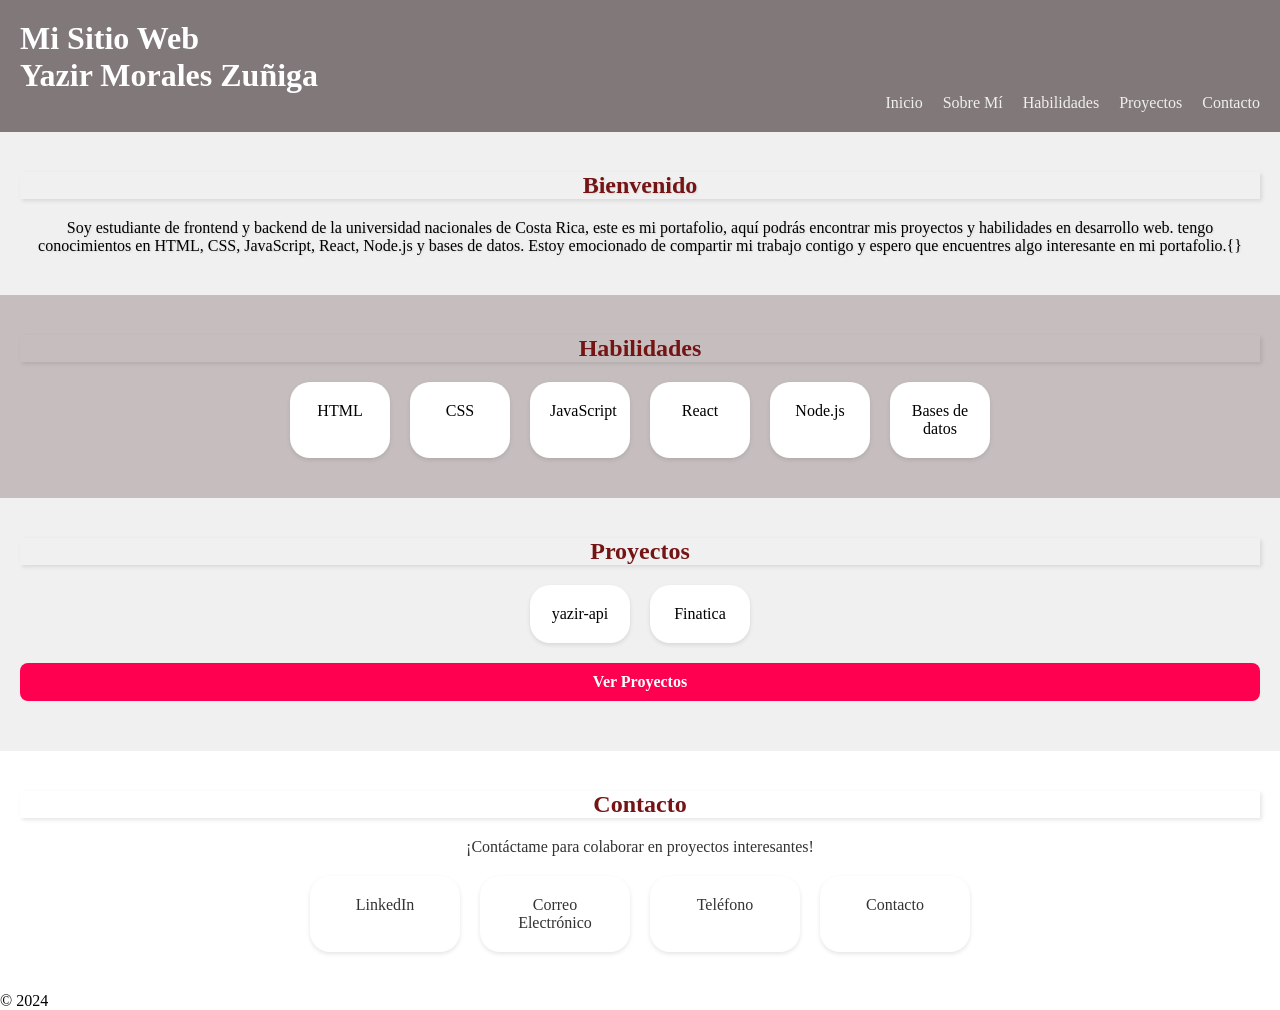
<file: index.html>
<!DOCTYPE html>
<html lang="es">
<head>
    <meta charset="UTF-8">
    <meta name="viewport"
     content="width=device-width, initial-scale=1.0">
    <title>Mi Portafolio</title>
    <link rel="stylesheet" href="/css/style.css">
</head>
<body>
  <script>
    window.onload = function() {
        alert('¡Bienvenido a mi portafolio!');
    }; 
</script>
    <header>
        <h1>Mi Sitio Web</h1>
        <h1>Yazir Morales Zuñiga</h1>
          <nav>
            <ul>
              <li><a href="#inicio">Inicio</a></li>
              <li><a href="#sobre-mi">Sobre Mí</a></li>
              <li><a href="#habilidades">Habilidades</a></li>
              <li><a href="/paginas/proyectos.html">Proyectos</a></li>
              <li><a href="/paginas/contacto.html">Contacto</a></li>
            </ul>
         </nav>
    </header>
  <main>
    <section id="inicio">
      <h2>Bienvenido</h2>
      <p>Soy estudiante de frontend y backend de la universidad nacionales de Costa Rica,
        este es mi portafolio, aquí podrás encontrar mis proyectos y habilidades en desarrollo web.
        tengo conocimientos en HTML, CSS, JavaScript, React, Node.js y bases de datos. 
        Estoy emocionado de compartir mi trabajo contigo y espero que encuentres algo interesante en mi portafolio.{}
      </p>
    </section>
    <section id="habilidades">
        <h2>Habilidades</h2>
        <ul>
            <li>HTML</li>
            <li>CSS</li>
            <li>JavaScript</li>
            <li>React</li>
            <li>Node.js</li>
            <li>Bases de datos</li>
        </ul>
    </section>
    <section id="proyectos">
        <h2>Proyectos</h2>
        <ul>
            <ol>yazir-api</ol>
            <ol>Finatica</ol>
        </ul>
        <button><a href="paginas/proyectos.html">Ver Proyectos</a></button>
    </section>
    <section id="contacto">
        <h2>Contacto</h2>
        <p>¡Contáctame para colaborar en proyectos interesantes!</p>
        <ul>
            <li><a href="https://www.linkedin.com/in/yazir-morales-zuniga-9b8b1a1b6/">LinkedIn</a></li>
            <li><a href="mailto:zunigaalejandro878@gmail.com">Correo Electrónico</a></li>
            <li><a href="tel:+50686877675">Teléfono</a></li>
            <li><a href="paginas/contacto.html">Contacto</a></li>
    </section>
  </main>
    <footer>
     <p>&copy; 2024</p>
    </footer>
</body>
</html>
</file>
<file: css/style.css>
*{
    margin: 0;
    padding: 0;
    box-sizing: border-box;
}

header {
    background: #817979;
    color: #fff;
    padding: 20px;
}

nav ul {
    list-style: none;
    display: flex;
    justify-content: right;
    margin-left: 12px;
    text-decoration: none;
    color: #efefef;
}   
nav ul li a{
    margin-left: 20px;
    text-decoration: none;
    color: #efefef;
    font-family: 'Times New Roman', Times, serif;
}

nav ul li a:hover {
    color: #741414;
    text-shadow: 1px 1px 2px rgba(0,0,0,0.1);
    transition: all 0.3s ease;
}

#inicio {
    background: #f0f0f0;
    padding: 40px 20px;
    text-align: center;
    text-shadow: 1px 1px 2px rgba(0,0,0,0.1);
    font-family: 'Times New Roman', Times, serif;
}

#inicio h2 {
    margin-bottom: 20px;
    color: #741414;
    box-shadow: 2px 2px 4px rgba(0,0,0,0.1);
}


/* Estilos para la sección de habilidades */


#habilidades {
    background: #c6bebe;
    padding: 40px 20px;
    display: block;
    text-align: center;
    
    font-family: 'Times New Roman', Times, serif;
}

#habilidades h2 {
    margin-bottom: 20px;
    color: #741414;
    box-shadow: 2px 2px 4px rgba(0,0,0,0.1);
}

#habilidades ul {
    list-style: none;
    display: flex;
    justify-content: center;
    gap: 20px;
    
}

#habilidades ul li {
    background: #fff;
    padding: 20px;
    border-radius: 20px;
    box-shadow: 0 2px 4px rgba(0,0,0,0.1);
    width: 100px;
    text-align: center;
}

#habilidades ul li:hover {
    background: #f0f0f0;
    transform: translateY(-5px);
    transition: all 0.3s ease;
}

/* Estilos para la sección de proyectos */

#proyectos {
    background: #f0f0f0;
    padding: 40px 20px;
    text-align: center;
    font-family: 'Times New Roman', Times, serif;
    display: block;
}

#proyectos h2 {
    margin-bottom: 20px;
    color: #741414;
    box-shadow: 2px 2px 4px rgba(0,0,0,0.1);
}

#proyectos ul {
    list-style: none;
    display: flex;
    justify-content: center;
    gap: 20px;
}

#proyectos ul li {
    background: #fff;
    padding: 20px;
    border-radius: 20px;
    box-shadow: 0 2px 4px rgba(0,0,0,0.1);
    width: 200px;
    text-align: center;
}



#proyectos ul ol {
    background: #fff;
    padding: 20px;
    border-radius: 20px;
    box-shadow: 0 2px 4px rgba(0,0,0,0.1);
    width: 100px;
   
    
}

#proyectos ul ol li {
    margin-bottom: 10px;
}


#footer {
    background: #817979;
    color: #fff;
    text-align: center;
    padding: 20px;
}

#footer p {
    font-size: 14px;
    text-align: center;
}


#header-proyectos {
    background: #e3c1c1;
    color: #fff;
    padding: 20px;
    text-align: center;
}

#header-proyectos h1 {
    font-size: 36px;
    text-shadow: 2px 2px 4px rgba(0,0,0,0.1);
    text-align: center;
}

#header-proyectos nav a {
    margin: 0 10px;
    text-decoration: none;
    color: #efefef;
    font-family: 'Times New Roman', Times, serif;
    text-align: right;
}

.content-proyectos {
    background: #f0f0f0;
    padding: 40px 20px;
    text-align: center;
    font-family: 'Times New Roman', Times, serif;
    display: block;
}

.content-proyectos .card h2 {
    margin-bottom: 20px;
    color: #741414;
    box-shadow: 2px 2px 4px rgba(0,0,0,0.1);
}

#proyectos button {
    margin-top: 20px;
    padding: 10px 15px;
    background: #ff0051;
    color: #fff;
    border: none;
    border-radius: 8px;
    font-size: 1rem;
    cursor: pointer;
    transition: background 0.3s ease;
}

#proyectos button:hover {
    background: #410101;
}

#proyectos button a {
    text-decoration: none;
    color: #fff;
    font-size: 1rem;   
    
    font-family: 'Times New Roman', Times, serif;
    border-radius: 8px;
}


/* css of the contact section */

#contacto {
    background: white;
    padding: 40px 20px;
    text-align: center;
    font-family: 'Times New Roman', Times, serif;
}

#contacto h2 {
    margin-bottom: 20px;
    color: #741414;
    box-shadow: 2px 2px 4px rgba(0,0,0,0.1);
}

#contacto p {
    font-size: 1rem;
    color: #333;
    margin-bottom: 20px;
}

#contacto ul {
    list-style: none;
    display: flex;
    justify-content: center;
    gap: 20px;
}

#contacto ul li {
    background: #fff;
    padding: 20px;
    border-radius: 20px;
    box-shadow: 0 2px 4px rgba(0,0,0,0.1);
    width: 150px;
    text-align: center;
}

#contacto ul li:hover {
    background: #f0f0f0;
    transform: translateY(-5px);
    transition: all 0.3s ease;
}

#contacto ul li a{
    text-decoration: none;
    color: #333;
    font-size: 1rem;
}

/* Estilos para la sección de proyectos */

.header-proyectos {
    background: linear-gradient(135deg, #1e293b, #334155);
    color:white;
    padding: 30px 40px;
}

.header-proyectos h1 {
   font-size: 2.2rem;
   margin-bottom: 10px;
}

.header-proyectos a{
    color:#38bdf8;
    margin-right: 15px;
    text-decoration: none;
    font-weight: 500;
    font-family: 'Times New Roman', Times, serif;
}

.header-proyectos a:hover {
    color: #08405a;
    text-shadow: 1px 1px 2px rgba(0,0,0,0.1);
    transition: all 0.3s ease;
}

.contenedor-proyectos {
    display: grid;
    grid-template-columns: repeat(auto-fit, minmax(300px, 1fr));
    gap: 25px;
    padding: 40px 20px;
    background: #f1f5f9;
}

.card{
  
    background: #ffffff;
    border-radius: 15px;
    padding: 20px;
    box-shadow: 0 4px 8px rgba(0,0,0,0.1);
    transition: all 03s ease;
    border: 1px solid #e2e8f0;
}



.card:hover{
    transform: translateY(-10px);
    box-shadow: 0 12px 30px rgba(0,0,0,0.2);
}

.card img{
    width: 100%;
    height: 100px;
    object-fit: cover;
}

.card-content{
    padding: 20px;
}

.card h3{
    margin-bottom: 10px;
    font-size: 1.3rem;
    color: #333;
}

.card p{
    font-size: 0.9rem;
    color: #666;
    margin-bottom: 15px;
}

.btn{
    display: inline-block;
    padding: 10px 18px;
    background: linear-gradient(135deg, #3b82f6, #2563eb);
    color: white;
    border-radius: 8px;
    text-decoration: none;
    font-weight: 500;
    transition: all 0.3s ease;
}



.btn:hover{
    background: linear-gradient(135deg, #2563eb, #1e40af);
    transform: scale(1.05);
}

.volver{
    padding: 0 40px 40px;
}

.volver a{

    display: inline-block;
    padding : 10px 15px;
    background: #08405a;
    color: #fff;
    text-decoration: none;
    border-radius: 8px;
    font-size: 0.9rem;
    transition: background 0.3s ease;
}

.volver a:hover{
    background: #0056b3;
}

/* Estilos para la sección de contacto */

form{
    font-family: 'Times New Roman', Times, serif;
    background:linear-gradient(135deg, #0f172a, #1e293b);
    display: flex;
    justify-content: center;
    align-items: center;
    height: 100vh;
}

fieldset{
    border: none;
}

legend {
    font-size: 1.5rem;
    font-weight: bold;
    margin-bottom: 20px;
    color: #bcc7e1;
}

label{
    display: block;
    margin-bottom:5px;
    font-weight: 500;
    color:#9fbade;
}

input{
    width: 100%;
    padding: 10px;
    margin-bottom: 15px;
    border-radius: 8px;
    border: 1px solid #cbd5f5;
    font-size: 0.95rem;
    transition: all 0.2s ease;
}

select{
    width: 100%;
    padding: 10px;
    margin-bottom: 15px;
    border-radius: 8px;
    border: 1px solid #cbd5f5;
    font-size: 0.95rem;
    transition: all 0.2s ease;
}

textarea {
    width: 100%;
    padding: 10px;
    margin-bottom: 15px;
    border-radius: 8px;
    border: 1px solid #cbd5f5;
    font-size: 0.95rem;
    transition: all 0.2s ease;
}

input:focus{
    border-color: #3b82f6;
    outline: none;
    box-shadow: 0 0 0 2px rgba(59,130,246,0.2);
}

select:focus{
    border-color: #3b82f6;
    outline: none;
    box-shadow: 0 0 0 2px rgba(59,130,246,0.2);
}

textarea:focus {
    border-color: #3b82f6;
    outline: none;
    box-shadow: 0 0 0 2px rgba(59,130,246,0.2);
}

input[type="checkbox"] {
    width: auto;
    margin-right: 5px;
}

button {
    width: 100%;
    padding: 12px;
    background: linear-gradient(135deg, #3b82f6, #2563eb);
    color: white;
    border: none;
    border-radius: 10px;
    font-size: 1rem;
    font-weight: bold;
    cursor: pointer;
    transition: all 0.3s ease;
    margin-bottom: 10px;
}

button:hover {
    background: linear-gradient(135deg, #2563eb, #1d4ed8);
    transform: translateY(-2px);
}

button a{
    text-decoration: none;
    color: #fff;
    font-size: 1rem;
}

.check{
    display:flex;
    align-items: center;
    margin-bottom: 15px;
}
</file>
